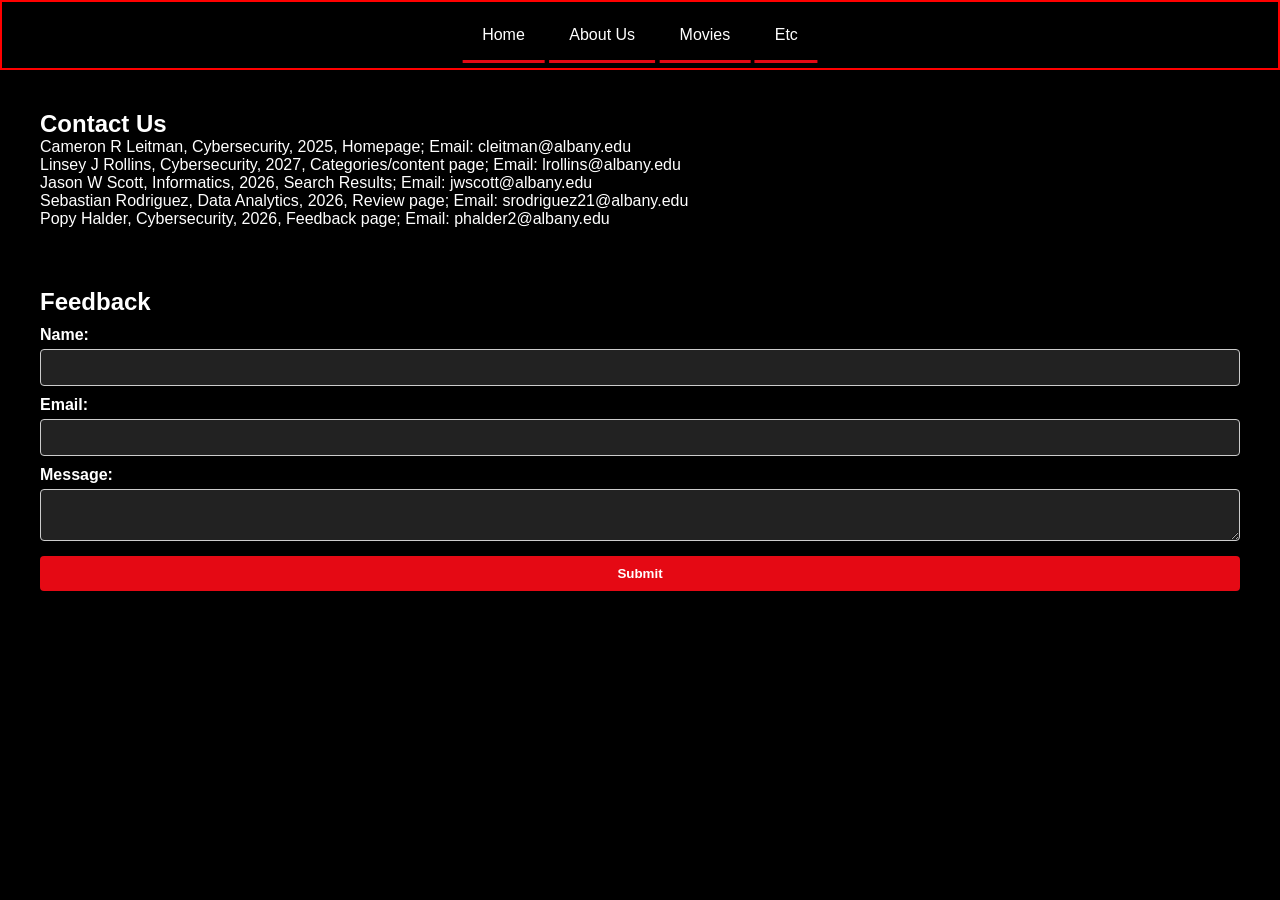
<file: Contactpage_movreview/contactUs.html>
<!--Author: Popy Halder-->
<!--Purpose: Take viewers feedback regarding the website-->
<!--Date: 12/7/2024-->
<!DOCTYPE html>
<html lang="en">
<head>
    <!-- Meta tags for character set and responsiveness -->
    <meta charset="UTF-8">
    <meta name="viewport" content="width=device-width, initial-scale=1.0">
    <!-- Title of the web page -->
    <title>Contact Us</title>
    <!-- Link to external CSS file for styling -->
    <link rel="stylesheet" href="contactUs.css">
</head>
<body>
    <script src="contactUs.js"></script>
    <!-- Navigation bar -->
    <nav class="navbar">
        <ul>
            <li><a href="reelreviews.html">Home</a></li>
            <li><a href="contactUs.html">About Us</a></li>
            <li><a href="Results.html">Movies</a></li>
            <li><a href="#">Etc</a></li>
        </ul>
    </nav>
    
    <!-- Contact section -->
    <section id="contact">
        <h2>Contact Us</h2>
        <!-- Contact information -->
        <p>Cameron R Leitman, Cybersecurity, 2025, Homepage; Email: cleitman@albany.edu</p>
        <p>Linsey J Rollins, Cybersecurity, 2027, Categories/content page; Email: lrollins@albany.edu </p>
        <p>Jason W Scott, Informatics, 2026, Search Results; Email: jwscott@albany.edu</p>
        <p>Sebastian Rodriguez, Data Analytics, 2026, Review page; Email: srodriguez21@albany.edu</p>
        <p>Popy Halder, Cybersecurity, 2026, Feedback page; Email: phalder2@albany.edu</p>
    </section>

    <!-- Feedback section -->
    <section id="feedback">
        <h2>Feedback</h2>
        <!-- Feedback form -->
        <form>
            <!-- Name input field -->
            <label for="name">Name:</label>
            <input type="text" id="name" name="name" required>
            <!-- Email input field -->
            <label for="email">Email:</label>
            <input type="email" id="email" name="email" required>
            <!-- Message textarea -->
            <label for="message">Message:</label>
            <textarea id="message" name="message" required></textarea>
            <!-- Submit button -->
            <button type="submit">Submit</button>
        </form>
    </section>

</body>
</html>
</file>
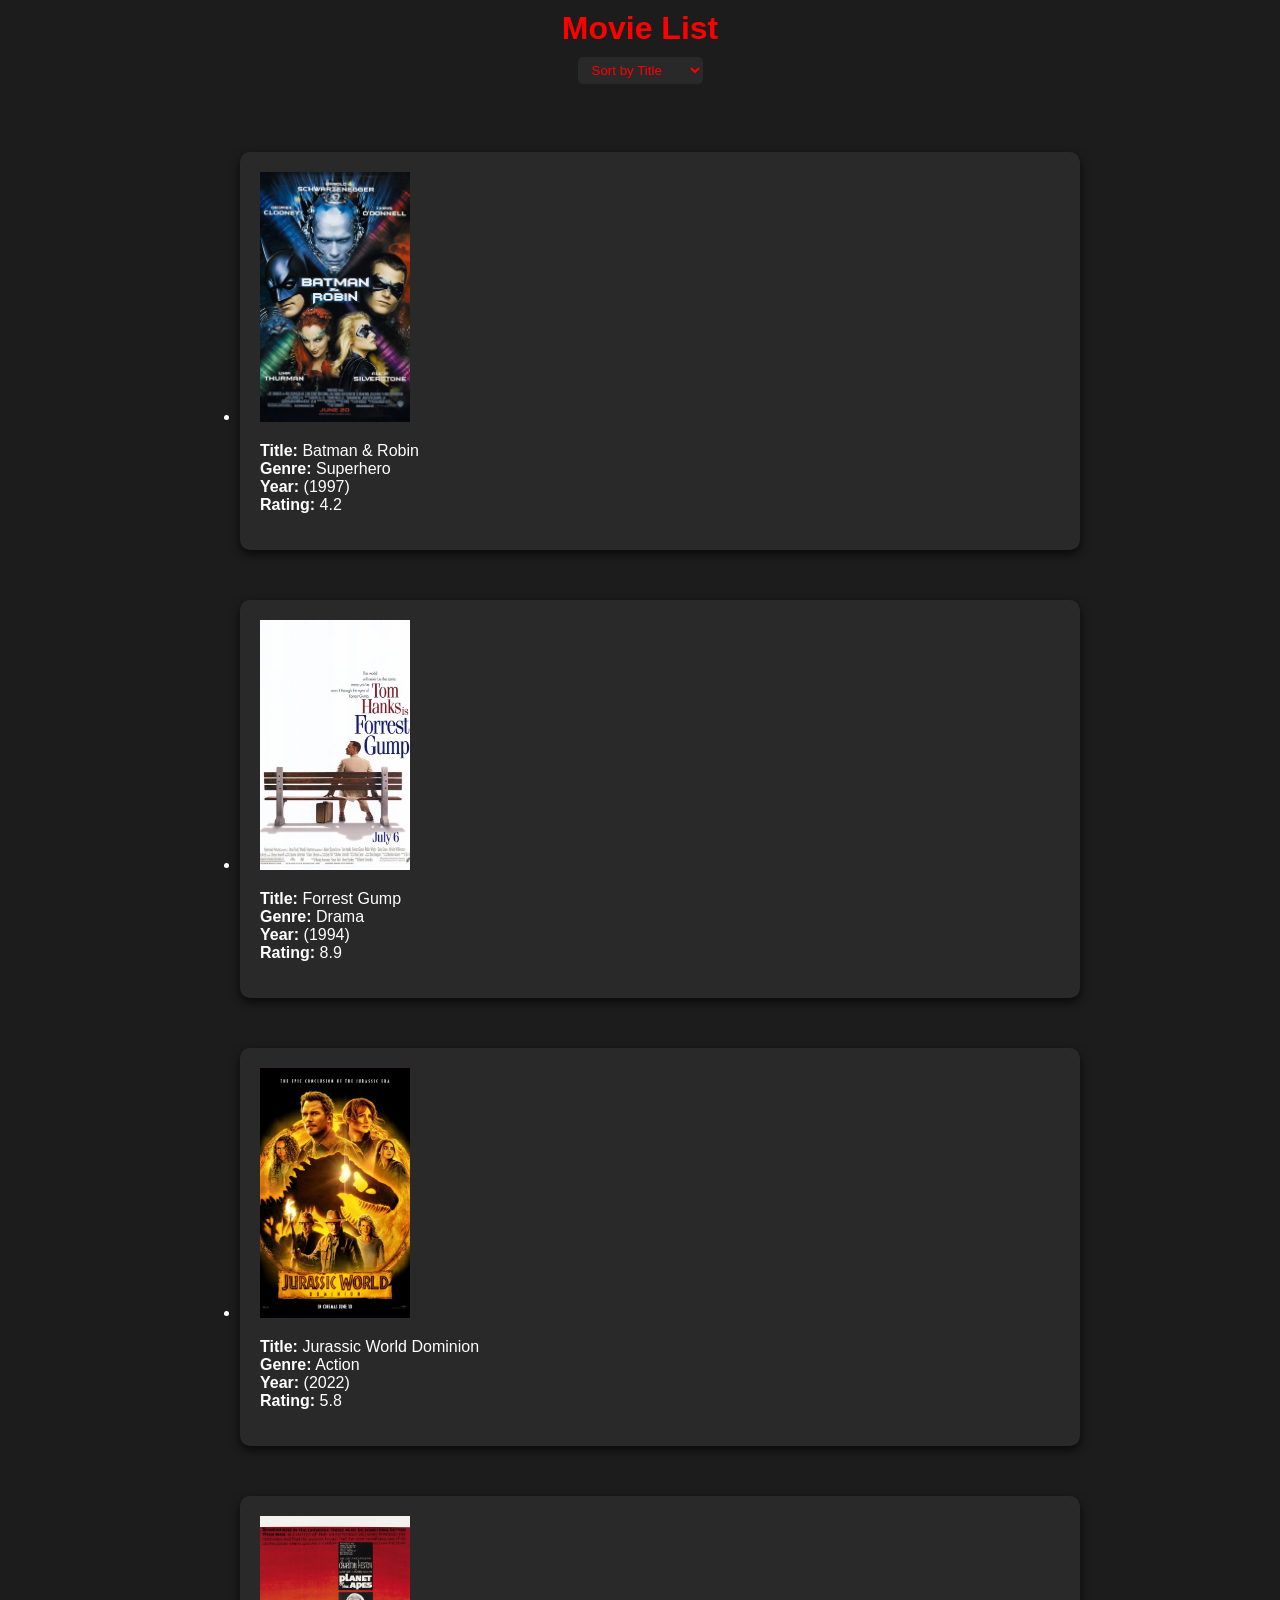
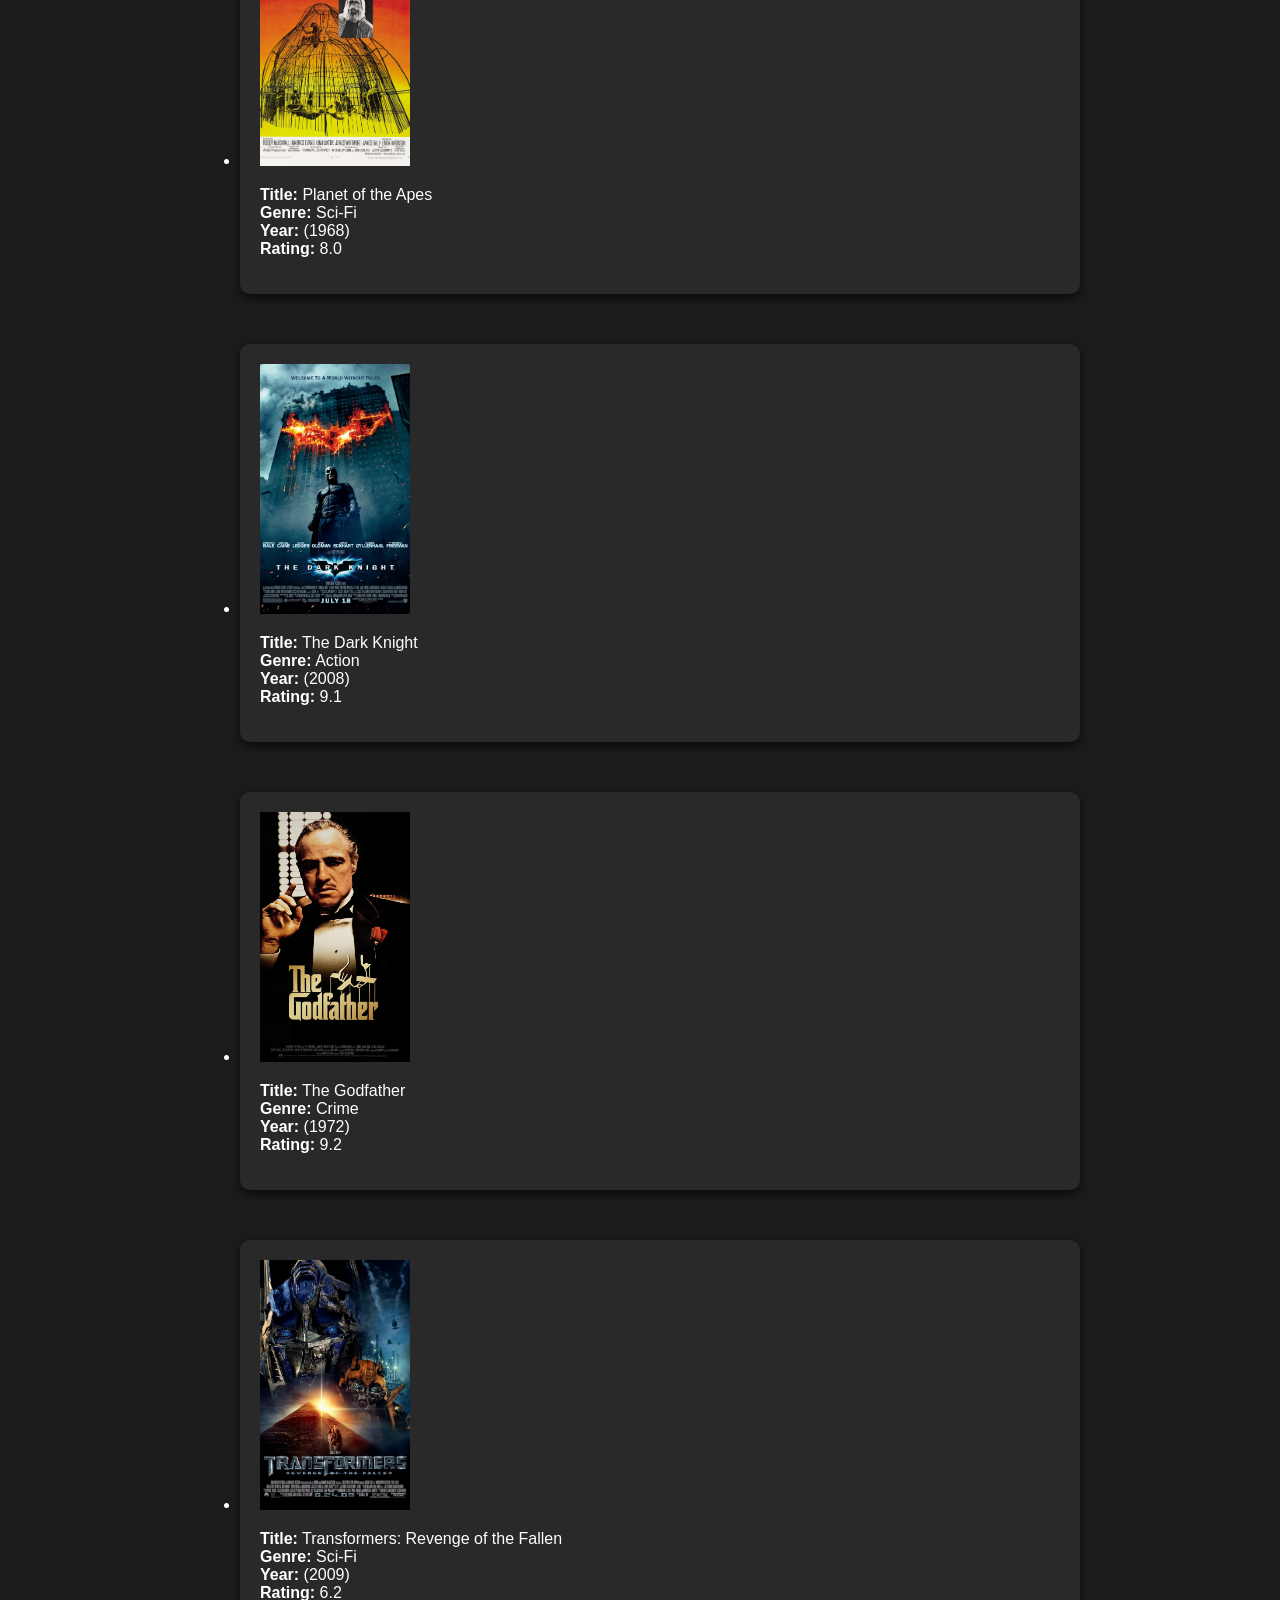
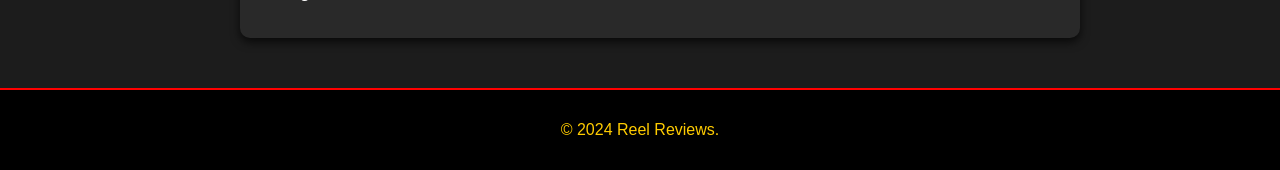
<file: Group Project Search Results/Search Results.html>
<!DOCTYPE html>
<html lang="en">
<head>
    <meta charset="UTF-8">
    <meta name="viewport" content="width=device-width, initial-scale=1.0">
    <title>Movie Search Results</title>
    <link rel="stylesheet" href="./css/Search Results CSS.css"> 
</head>
<body>
    <h1>Movie List</h1>
    <select id="sort-by">
        <option value="title">Sort by Title</option>
        <option value="genre">Sort by Genre</option>
        <option value="rating">Sort by Rating</option>
    </select>   


    <ul id="movie-list">
        <li data-genre="Superhero">
            <a href="../CINF201 proj BnRob/alphaBatman.html">
                <img src="./images/BatmanRobin.jpg" alt="Batman & Robin">
                <p>
                    <strong>Title:</strong> <span class="title">Batman & Robin</span><br>
                    <strong>Genre:</strong> <span class="genre">Superhero</span><br>
                    <strong>Year:</strong> <span class="year">(1997)</span><br>
                    <strong>Rating:</strong> <span class="rating">4.2</span>
                </p>
            </a>
        </li>
        <li data-genre="Drama">
            <a href="../CINF201 proj FG/alphaForrest.html">
                <img src="./images/Forrest.jpg" alt="Forrest Gump">
                <p>
                    <strong>Title:</strong> <span class="title">Forrest Gump</span><br>
                    <strong>Genre:</strong> <span class="genre">Drama</span><br>
                    <strong>Year:</strong> <span class="year">(1994)</span><br>
                    <strong>Rating:</strong> <span class="rating">8.9</span>
                </p>
            </a>
        </li>
        <li data-genre="Action">
            <a href="../CINF201 proj Jwrld/alphaJurassic.html">
                <img src="./images/Jurassic World.jpg" alt="Jurassic World Dominion">
                <p>
                    <strong>Title:</strong> <span class="title">Jurassic World Dominion</span><br>
                    <strong>Genre:</strong> <span class="genre">Action</span><br>
                    <strong>Year:</strong> <span class="year">(2022)</span><br>
                    <strong>Rating:</strong> <span class="rating">5.8</span>
                </p>
            </a>
        </li>
        <li data-genre="Sci-Fi">
            <a href="../CINF201 proj APES/alphaAPES.html">
                <img src="./images/Apes.jpg" alt="Planet of the Apes">
                <p>
                    <strong>Title:</strong> <span class="title">Planet of the Apes</span><br>
                    <strong>Genre:</strong> <span class="genre">Sci-Fi</span><br>
                    <strong>Year:</strong> <span class="year">(1968)</span><br>
                    <strong>Rating:</strong> <span class="rating">8.0</span>
                </p>
            </a>
        </li>
        <li data-genre="Action">
            <a href="../CINF201 proj TDK/alphaDarkKnight.html">
                <img src="./images/DarkKnight.jpg" alt="The Dark Knight">
                <p>
                    <strong>Title:</strong> <span class="title">The Dark Knight</span><br>
                    <strong>Genre:</strong> <span class="genre">Action</span><br>
                    <strong>Year:</strong> <span class="year">(2008)</span><br>
                    <strong>Rating:</strong> <span class="rating">9.1</span>
                </p>
            </a>
        </li>     
        <li data-genre="Crime">
            <a href="../CINF201 proj GF/alphaGodfather.html">
                <img src="./images/Godfather.jpg" alt="The Godfather">
                <p>
                    <strong>Title:</strong> <span class="title">The Godfather</span><br>
                    <strong>Genre:</strong> <span class="genre">Crime</span><br>
                    <strong>Year:</strong> <span class="year">(1972)</span><br>
                    <strong>Rating:</strong> <span class="rating">9.2</span>
                </p>
            </a>
        </li>
        <li data-genre="Action">
            <a href="../CINF201 proj TFS/alphaTransformers.html">
                <img src="./images/Transformers.jpg" alt="Transformers: Revenge of the Fallen">
                <p>
                    <strong>Title:</strong> <span class="title">Transformers: Revenge of the Fallen</span><br>
                    <strong>Genre:</strong> <span class="genre">Sci-Fi</span><br>
                    <strong>Year:</strong> <span class="year">(2009)</span><br>
                    <strong>Rating:</strong> <span class="rating">6.2</span>
                </p>
            </a>
        </li>
    </ul>
        <footer>
            <p>&copy; 2024 Reel Reviews.</p>
          </footer>

    <script src="./js/Search Results JS.js"></script>
</body>
</html>
</file>
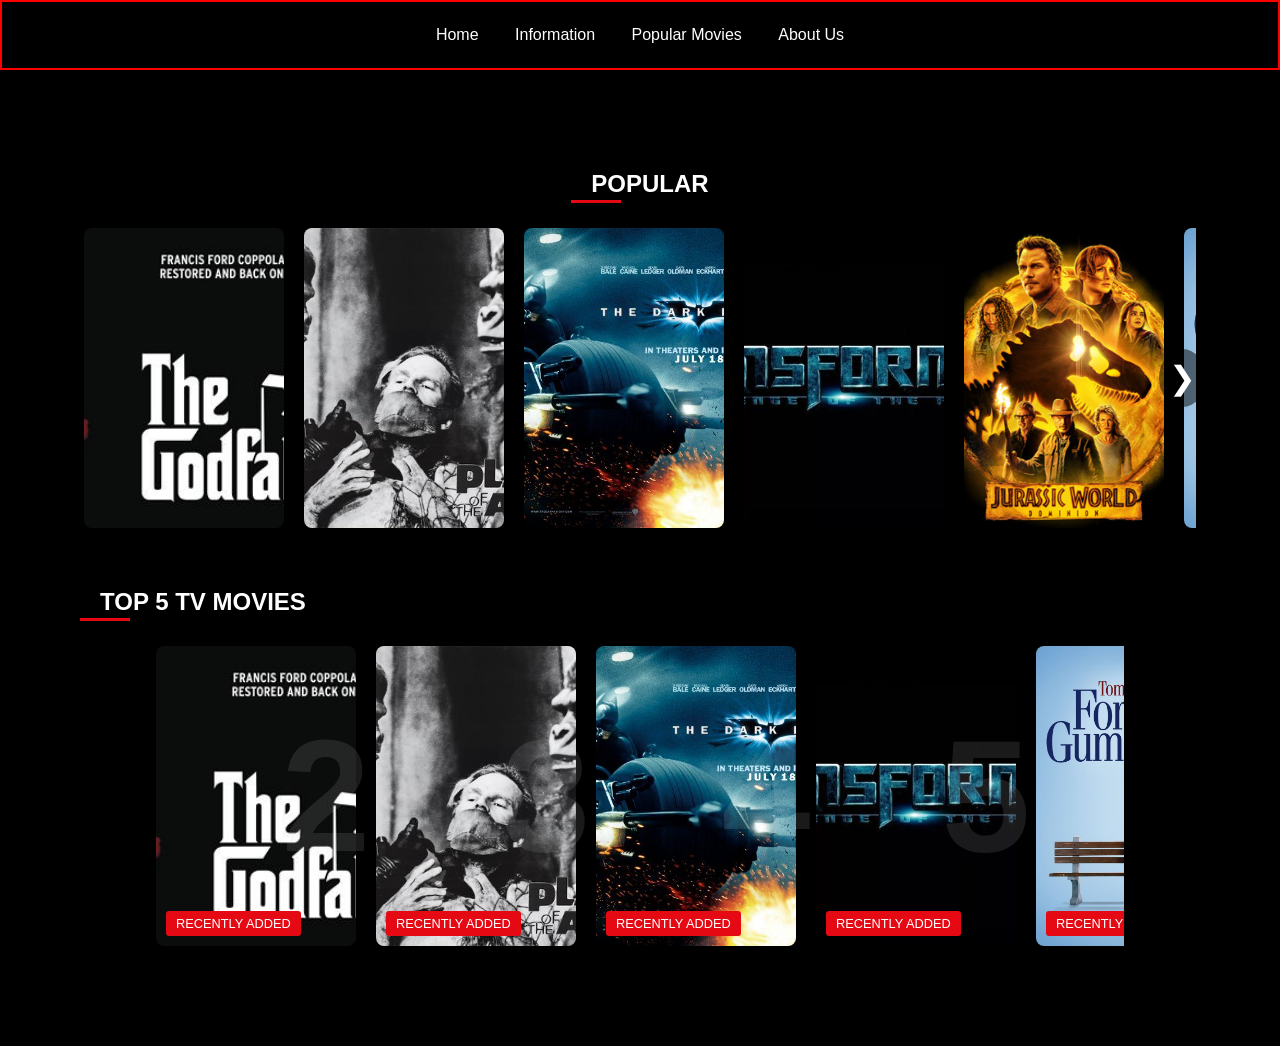
<file: linsey-finalproject/page4.html>
<!DOCTYPE html>
<html lang="en">
<head>
    <meta charset="UTF-8">
    <meta name="viewport" content="width=device-width, initial-scale=1.0">
    <title>Reel Reviews</title>
    <link rel="stylesheet" href="style.css">
</head>
<body>
    <!-- Navigation Bar -->
    <nav class="navbar">
        <ul>
            <li><a href="reelreviews.html">Home</a></li>
            <li><a href="SearchResults.html">Information</a></li>
            <li><a href="alphaAPES.html">Popular Movies</a></li>
            <li><a href="contactUs.html">About Us</a></li>
        </ul>
    </nav>

    <!-- Slider Section -->
    <div class="slider-section">
        <!-- Popular Row -->
        <h2 class="slider-title">Popular</h2>
        <div class="slider-container">
            <!-- contains only right arrow slider track-->
            <div class="slider-track">
                <div class="slider-item"><img src="godfather-poster.jpg" alt="Godfather"></div>
                <div class="slider-item"><img src="planet-of-the-apes.jpg" alt="Planet of the Apes"></div>
                <div class="slider-item"><img src="The-Dark-Knight.jpg" alt="The Dark Knight"></div>
                <div class="slider-item"><img src="Transformers-2.jpg" alt="Transformers 2"></div>
                <div class="slider-item"><img src="jurassic-world.jpg" alt="Jurassic World"></div>
                <div class="slider-item"><img src="forrest-gump.jpg" alt="Forrest Gump"></div>
                <div class="slider-item"><img src="bat-robin.jpg" alt="Batman and Robin"></div>
            </div>
            <button class="arrow right-arrow">&#10095;</button>
        </div>

        <!-- Top 5 Row -->
        <div class="top-5-row">
          <h2 class="slider-title">Top 5 TV Movies</h2>
          <div class="slider-container">
            <div class="slider-track">
              <div class="slider-item">
                <span class="rank-bg">1</span>
                <img src="godfather-poster.jpg" alt="Godfather">
                <div class="badge">Recently Added</div>
              </div>
              <div class="slider-item">
                <span class="rank-bg">2</span>
                <img src="planet-of-the-apes.jpg" alt="Planet of the Apes">
                <div class="badge">Recently Added</div>
              </div>
              <div class="slider-item">
                <span class="rank-bg">3</span>
                <img src="The-Dark-Knight.jpg" alt="The Dark Knight">
                <div class="badge">Recently Added</div>
              </div>
              <div class="slider-item">
                <span class="rank-bg">4</span>
                <img src="Transformers-2.jpg" alt="Transformers 2">
                <div class="badge">Recently Added</div>
              </div>
              <div class="slider-item">
                <span class="rank-bg">5</span>
                <img src="forrest-gump.jpg" alt="Forrest Gump">
                <div class="badge">Recently Added</div>
              </div>
            </div>
          </div>
        </div>
        
    </div>
    <script src="script.js"></script>
</body>
</html>
</file>
<file: Contactpage_movreview/contactUs.css>
/* Author: Popy Halder */
/* Purpose: Navigation Bar and Feedback Form Styling */
/* Date: 12/7/2024 */

/* Base Styles */
* {
  box-sizing: border-box;
  margin: 0;
  padding: 0;
}

body {
  font-family: Arial, sans-serif;
  background-color: black;
  color: #fff;
  overflow-x: hidden;
}

/* Navigation Bar */
.navbar {
  background-color: black; /* Navbar background color */
  border: 2px solid red; /* Adds a red border */
  padding: 10px;
}

.navbar ul {
  list-style-type: none;
  margin: 0;
  padding: 0;
  text-align: center;
}

.navbar ul li {
  display: inline-block;
  position: relative; /* For dropdown positioning */
}

.navbar ul li a {
  display: block;
  color: white;
  text-align: center;
  padding: 14px 20px;
  text-decoration: none;
}

/* Hover Effect */
.navbar ul li a:hover {
  background-color: #ddd;
  color: #e50914;
  text-decoration: underline;
}

/* Dropdown Styling */
.navbar ul li .dropdown-content {
  display: none;
  position: absolute;
  background-color: #444;
  min-width: 160px;
  z-index: 1;
}

.navbar ul li .dropdown-content a {
  color: white;
  padding: 10px 16px;
  display: block;
  text-align: left;
}

.navbar ul li:hover .dropdown-content {
  display: block;
}

.navbar ul li .dropdown-content a:hover {
  background-color: #575757;
}

/* Red Underline Effect */
.navbar ul li::after {
  content: "";
  position: absolute;
  bottom: -5px;
  left: 50%;
  width: 100%;
  height: 3px;
  background-color: #e50914; /* Netflix Red */
  transform: translateX(-50%);
}

/* Section Styling */
section {
  padding: 20px;
  margin: 20px;
}

/* Feedback Form */
#feedback form {
  display: flex;
  flex-direction: column;
}

#feedback label {
  margin-top: 10px;
  font-weight: bold;
}

#feedback input,
#feedback textarea {
  padding: 10px;
  margin-top: 5px;
  border: 1px solid #ccc;
  border-radius: 4px;
  background-color: #222; /* Darker input fields for better visibility */
  color: #fff; /* Text color */
}

#feedback button {
  margin-top: 15px;
  padding: 10px 20px;
  background-color: #e50914; /* Netflix Red for CTA */
  color: white;
  border: none;
  border-radius: 4px;
  cursor: pointer;
  font-weight: bold;
}

#feedback button:hover {
  background-color: #575757; /* Dark hover effect */
  color: #e50914;
  transition: background-color 0.3s ease;
}

/* Responsive Adjustments */
@media (max-width: 768px) {
  .navbar ul li {
    display: block; /* Stack items vertically */
    text-align: center;
  }

  .navbar ul li .dropdown-content {
    position: relative;
  }
}

@media (max-width: 480px) {
  #feedback input,
  #feedback textarea {
    font-size: 0.9rem;
  }

  #feedback button {
    font-size: 1rem;
    padding: 8px 15px;
  }
}
</file>
<file: Group Project Search Results/css/Search Results CSS.css>
body {
    margin: 0;
    font-family: Arial, sans-serif;
    background-color: #1c1c1c;
    color: #ffffff;
}

h1 {
  padding: 10px;
  margin: 0;
  color:#ff0000;
  text-align: center;
}

header nav {
    background-color: #000000;
    padding: 15px 0;
    border-bottom: 2px solid #ff0000;
    text-align: center;
}

header nav ul {
    list-style: none;
    margin: 0;
    padding: 0;
    display: flex;
    justify-content: center;
    gap: 20px;
}

header nav ul li a {
    text-decoration: none;
    color: #ffffff;
    font-size: 16px;
    padding: 10px 15px;
    border: 1px solid #ff0000;
    border-radius: 5px;
    transition: all 0.3s ease;
}

header nav ul li a:hover {
    background-color: #ff0000;
    color: #000000;
}

select {
    background-color: #292929;
    color: #ff0000;
    padding: 5px 10px;
    border: none;
    border-radius: 5px;
    cursor: pointer;
}
#sort-by {
    margin: 0 auto;
    display: block;
  }

select:hover {
    background-color: #000;
    width: 135px;
}

li {
    max-width: 800px;
    margin: 50px auto;
    padding: 20px;
    background-color: #292929;
    border-radius: 10px;
    box-shadow: 0 4px 10px rgba(0, 0, 0, 0.7);
}

#movie-list li img {
    width: 150px;
    height: 250px;
    object-fit: cover;
    margin-right: 10px;
}

.result img {
    width: 200px;
    margin: 0 auto;
    display: block;
    border: 2px solid #ff0000;
    border-radius: 5px;
}

a {
    color: inherit;
    text-decoration: none;
  }

section h2 {
    text-align: center;
    color: #ffcc00;
}

textarea {
    height: 100px;
    resize: none;
}

textarea:focus, input[type="text"]:focus {
    border-color: #ffcc00;
}

button:hover {
    background-color: #cc0000;
}

footer {
    text-align: center;
    padding: 15px 0;
    background-color: #000000;
    border-top: 2px solid #ff0000;
    margin-top: 50px;
    color: #ffcc00;
}
</file>
<file: linsey-finalproject/style.css>
/* Base Styles */
* {
  box-sizing: border-box;
  margin: 0;
  padding: 0;
}

body {
  font-family: Arial, sans-serif;
  background-color: black;
  color: #fff;
  overflow-x: hidden;
}

/* Navigation Bar Container */
nav {
  background-color: black;
  padding: 10px;
  border: 2px solid red; /* Add red border */
}

/* Navigation Links */
nav ul {
  list-style-type: none;
  margin: 0;
  padding: 0;
  overflow: hidden;
  text-align: center;
}

nav li {
  position: relative;
  display: inline-block;
}

nav li a {
  display: block;
  color: white;
  text-align: center;
  padding: 14px 16px;
  text-decoration: none;
}

/* Styling for Hover Effect */
nav li a:hover {
  background-color: #ddd;
  color: #e50914;
  text-decoration: underline;
}

/* Add the red underline */
nav li::after {
  content: "";
  position: absolute;
  bottom: -5px;
  left: 50%;
  width: 100%;
  height: 3px;
  background-color: #e50914;
}

/* Slider Section */
.slider-section {
  margin-top: 100px; /* Space below the navbar */
  margin-bottom: 40px; /* Space between slider rows */
  display: flex;
  flex-direction: column;
  align-items: center; /* Center rows horizontally */
}

/* Top 5 Section */
.top-5-row {
  margin: 50px 0;
}

.slider-title {
  font-size: 1.5rem;
  color: #fff;
  font-weight: bold;
  margin-bottom: 20px;
  padding-left: 20px;
  text-transform: uppercase;
  position: relative;
  text-align: left; /* Ensure alignment is on the left */
}

.slider-title::after {
  content: "";
  position: absolute;
  bottom: -5px;
  left: 0;
  width: 50px;
  height: 3px;
  background-color: #e50914; /* Netflix red underline */
}

/* Slider Container */
.slider-container {
  display: flex;
  max-width: 90%; /* Space left on the sides */
  padding: 0 20px;
  margin: 0 auto; /* Center the row */
  border-radius: 20px; /* Rounded corners */
  overflow: hidden;
  position: relative;
  background-color: rgba(0, 0, 0, 0.6); /* Add a background */
  box-shadow: 0 8px 15px rgba(0, 0, 0, 0.3); /* Add depth with shadow */
}

/* Slider Track */
.slider-track {
  display: flex;
  gap: 20px;
  overflow-x: scroll; /* Enables horizontal scrolling */
  scroll-behavior: smooth; /* Smooth scroll behavior */
  overflow-y: hidden; /* Prevents vertical scrolling */
  padding: 10px 0; /* Optional: Adds padding around items */
  transition: transform 0.5s ease-in-out;
  will-change: transform;
}

.slider-item {
  flex-shrink: 0;
  width: 200px;
  height: 300px;
  position: relative;
  transition: transform 0.3s ease, z-index 0.3s ease;
}

.slider-item img {
  width: 100%;
  height: 100%;
  object-fit: cover;
  border-radius: 8px;
  z-index: 2;
}

.slider-item:hover {
  transform: scale(1.1); /* Enlarge on hover */
  transition: transform 0.3s ease;
}

.rank-bg {
  position: absolute;
  top: 50%;
  left: -50px; /* Adjust for large numbers */
  transform: translate(-50%, -50%);
  font-size: 10rem; /* Large background number */
  font-weight: bold;
  color: rgba(255, 255, 255, 0.1); /* Semi-transparent white */
  z-index: 1; /* Behind the movie poster */
}

.badge {
  position: absolute;
  bottom: 10px;
  left: 10px;
  background-color: #e50914;
  color: #fff;
  font-size: 0.8rem;
  padding: 5px 10px;
  border-radius: 3px;
  z-index: 3;
  text-transform: uppercase;
}

.slider-item .rank {
  position: absolute;
  top: 10px;
  left: 10px;
  font-size: 4rem;
  font-weight: bold;
  color: #e50914;
  text-shadow: 2px 2px 4px rgba(0, 0, 0, 0.8);
}

/* **Make the rank numbers appear alongside images (like Netflix Top 10 row)** */
.top-10-container {
  display: grid;
  grid-template-columns: repeat(7, 1fr); /* Ensure the number matches the number of movies */
  gap: 20px;
  justify-content: center; /* Center the entire row */
  align-items: center;
}

.top-10-item {
  position: relative;
  display: flex;
  align-items: center;
  justify-content: center;
}

.top-10-rank {
  font-size: 4rem; /* Match rank size with movie size */
  color: #e50914;
  font-weight: bold;
  margin-right: 10px; /* Add spacing between rank and image */
  text-shadow: 2px 2px 5px rgba(0, 0, 0, 0.8);
}

/* Arrows */
.arrow {
  position: absolute;
  top: 50%;
  transform: translateY(-50%);
  background-color: rgba(0, 0, 0, 0.7);
  color: white;
  font-size: 2rem;
  border: none;
  cursor: pointer;
  z-index: 2;
  padding: 10px;
  border-radius: 50%;
}

.arrow:hover {
  background-color: rgba(0, 0, 0, 0.9);
}
.right-arrow {
  position: absolute;
  top: 50%;
  right: 10px;
  transform: translateY(-50%);
  z-index: 10;
  background-color: rgba(0, 0, 0, 0.5);
  color: white;
  border: none;
  padding: 10px;
  cursor: pointer;
  border-radius: 50%;
}

.right-arrow:hover {
  background-color: rgba(0, 0, 0, 0.8);
}

/* Responsive Adjustments */
@media (max-width: 768px) {
  .slider-item {
      width: 150px;
      height: 225px;
  }

  .slider-title {
      font-size: 1.2rem;
  }
}

@media (max-width: 480px) {
  .slider-item {
      width: 100px;
      height: 150px;
  }

  .slider-title {
      font-size: 1rem;
  }
}
</file>
